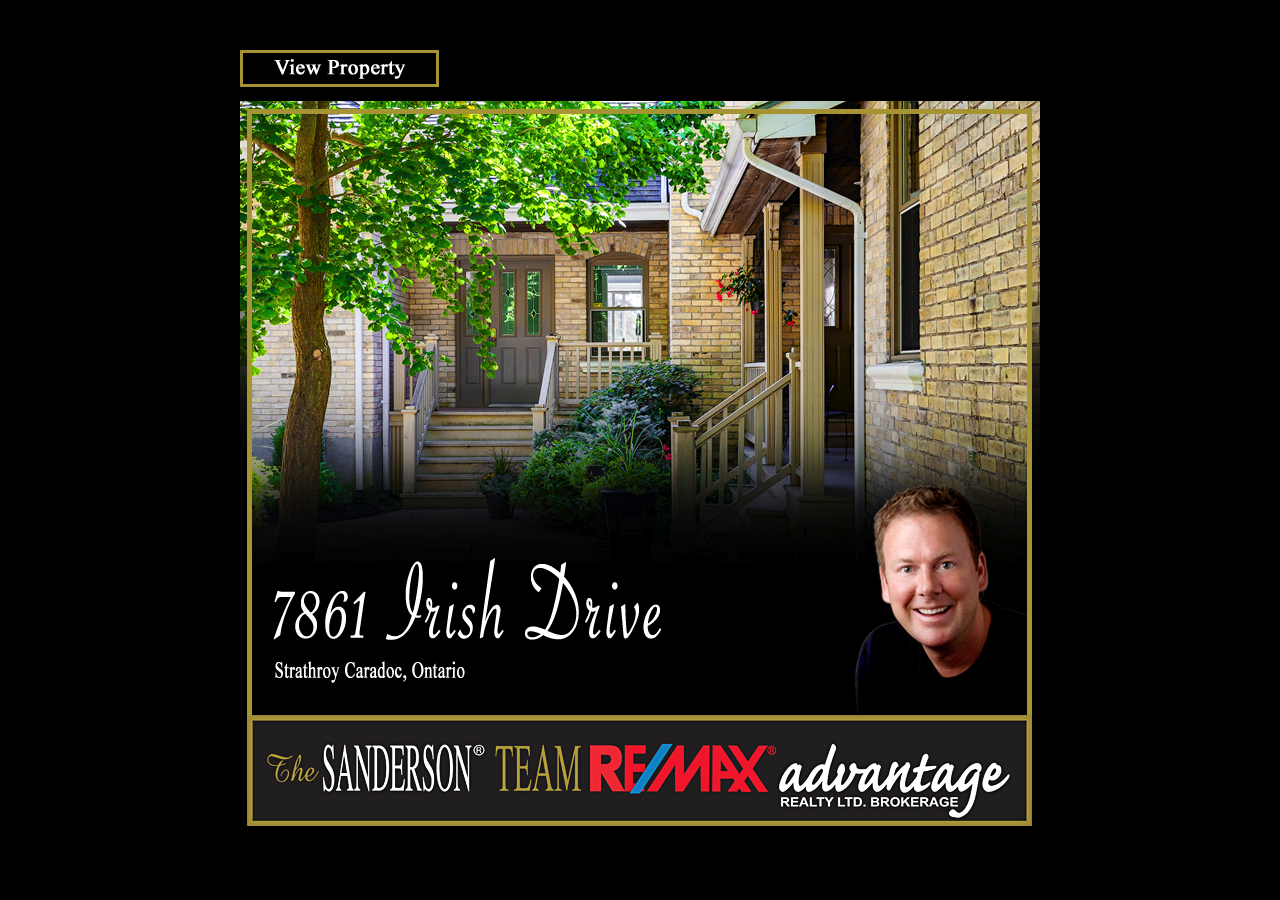
<file: index.html>
<?xml version="1.0" encoding="UTF-8"?><!DOCTYPE html PUBLIC "-//W3C//DTD XHTML 1.0 Transitional//EN" "http://www.w3.org/TR/xhtml1/DTD/xhtml1-transitional.dtd"><html xmlns="http://www.w3.org/1999/xhtml"><head><title></title><meta http-equiv="refresh" content="0;url= 7861_Irish_Drive_-_Home.html" /></head><body></body></html>
</file>
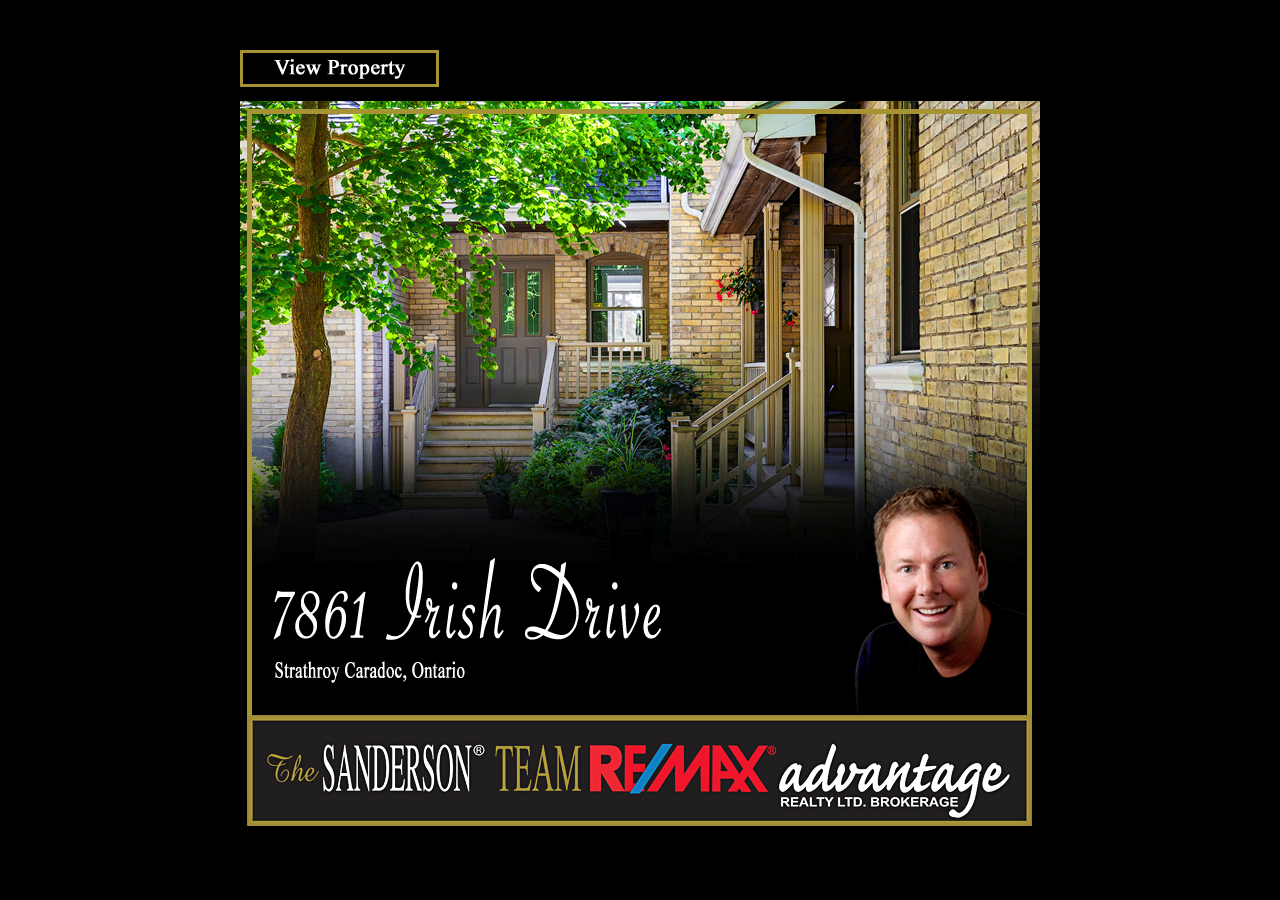
<file: 7861_Irish_Drive_-_Home.html>
<?xml version="1.0" encoding="UTF-8"?>
<!DOCTYPE html PUBLIC "-//W3C//DTD XHTML 1.0 Transitional//EN" "http://www.w3.org/TR/xhtml1/DTD/xhtml1-transitional.dtd">


<html xmlns="http://www.w3.org/1999/xhtml" xml:lang="en">
  <head><meta http-equiv="Content-Type" content="text/html; charset=UTF-8" />
    
    <meta name="Generator" content="iWeb 2.0" />
    <meta name="iWeb-Build" content="local-build-20161005" />
    <title>7861 Irish Drive - Home</title>
    <link rel="stylesheet" type="text/css" media="screen,print" href="7861_Irish_Drive_-_Home_files/7861_Irish_Drive_-_Home.css" />
    <!--[if IE]><link rel='stylesheet' type='text/css' media='screen,print' href='7861_Irish_Drive_-_Home_files/7861_Irish_Drive_-_HomeIE.css'/><![endif]-->
    <script type="text/javascript" src="Scripts/iWebSite.js"></script>
    <script type="text/javascript" src="7861_Irish_Drive_-_Home_files/7861_Irish_Drive_-_Home.js"></script>
  </head>
  <body style="background: #000000; margin: 0pt; " onload="onPageLoad();">
    <div style="text-align: center; ">
      <div style="margin-bottom: 50px; margin-left: auto; margin-right: auto; margin-top: 50px; overflow: hidden; position: relative; word-wrap: break-word;  background: #000000; text-align: left; width: 800px; " id="body_content">
        <div style="float: left; margin-left: 0px; position: relative; width: 700px; z-index: 0; " id="nav_layer">
          <div style="height: 0px; line-height: 0px; " class="bumper"> </div>
          <div style="clear: both; height: 0px; line-height: 0px; " class="spacer"> </div>
        </div>
        <div style="float: left; height: 0px; line-height: 0px; margin-left: 0px; position: relative; width: 800px; z-index: 10; " id="header_layer">
          <div style="height: 0px; line-height: 0px; " class="bumper"> </div>
        </div>
        <div style="margin-left: 0px; position: relative; width: 800px; z-index: 5; " id="body_layer">
          <div style="height: 0px; line-height: 0px; " class="bumper"> </div>
          <div style="height: 800px; width: 800px;  height: 800px; left: 0px; position: absolute; top: -15px; width: 800px; z-index: 1; " class="tinyText style_SkipStroke">
            <img src="7861_Irish_Drive_-_Home_files/webopener-leveled.png" alt="" style="border: none; height: 800px; width: 800px; " />
          </div>
          


          <div id="id1" style="height: 49px; left: 35px; position: absolute; top: 22px; width: 630px; z-index: 1; " class="style_SkipStroke_1">
            <div class="text-content graphic_shape_layout_style_default_External_630_49" style="padding: 0px; ">
              <div class="graphic_shape_layout_style_default"></div>
            </div>
          </div>
          


          <div class="tinyText" style="height: 36px; left: 1px; position: absolute; top: -1px; width: 196px; z-index: 1; ">
            <img usemap="#map1" id="shapeimage_1" src="7861_Irish_Drive_-_Home_files/shapeimage_1.png" style="border: none; height: 42px; left: -3px; position: absolute; top: -3px; width: 202px; z-index: 1; " alt="" title="" /><map name="map1" id="map1"><area href="7861_Irish_Drive_-_Web_Tour.html" title="7861_Irish_Drive_-_Web_Tour.html" alt="7861_Irish_Drive_-_Web_Tour.html" coords="3, 3, 199, 39" /></map>
          </div>
          


          <div class="tinyText" style="height: 100px; left: 13px; position: absolute; top: 670px; width: 772px; z-index: 1; ">
            <img usemap="#map2" id="shapeimage_2" src="7861_Irish_Drive_-_Home_files/shapeimage_2.png" style="border: none; height: 106px; left: -3px; position: absolute; top: -3px; width: 778px; z-index: 1; " alt="" title="" /><map name="map2" id="map2"><area href="mailto:rob@thesandersonteam.com?subject=Web%20Inquiry%20-%207861%20Irish%20Drive,%20Strathroy%20Caradoc%20ON" title="mailto:rob@thesandersonteam.com?subject=Web Inquiry - 7861 Irish Drive, Strathroy Caradoc ON" alt="mailto:rob@thesandersonteam.com?subject=Web%20Inquiry%20-%207861%20Irish%20Drive,%20Strathroy%20Caradoc%20ON" coords="3, 3, 775, 103" /></map>
          </div>
          <div style="height: 800px; line-height: 800px; " class="spacer"> </div>
        </div>
        <div style="height: 0px; line-height: 0px; margin-left: 0px; position: relative; width: 800px; z-index: 15; " id="footer_layer">
          <div style="height: 0px; line-height: 0px; " class="bumper"> </div>
        </div>
      </div>
    </div>
  </body>
</html>
</file>
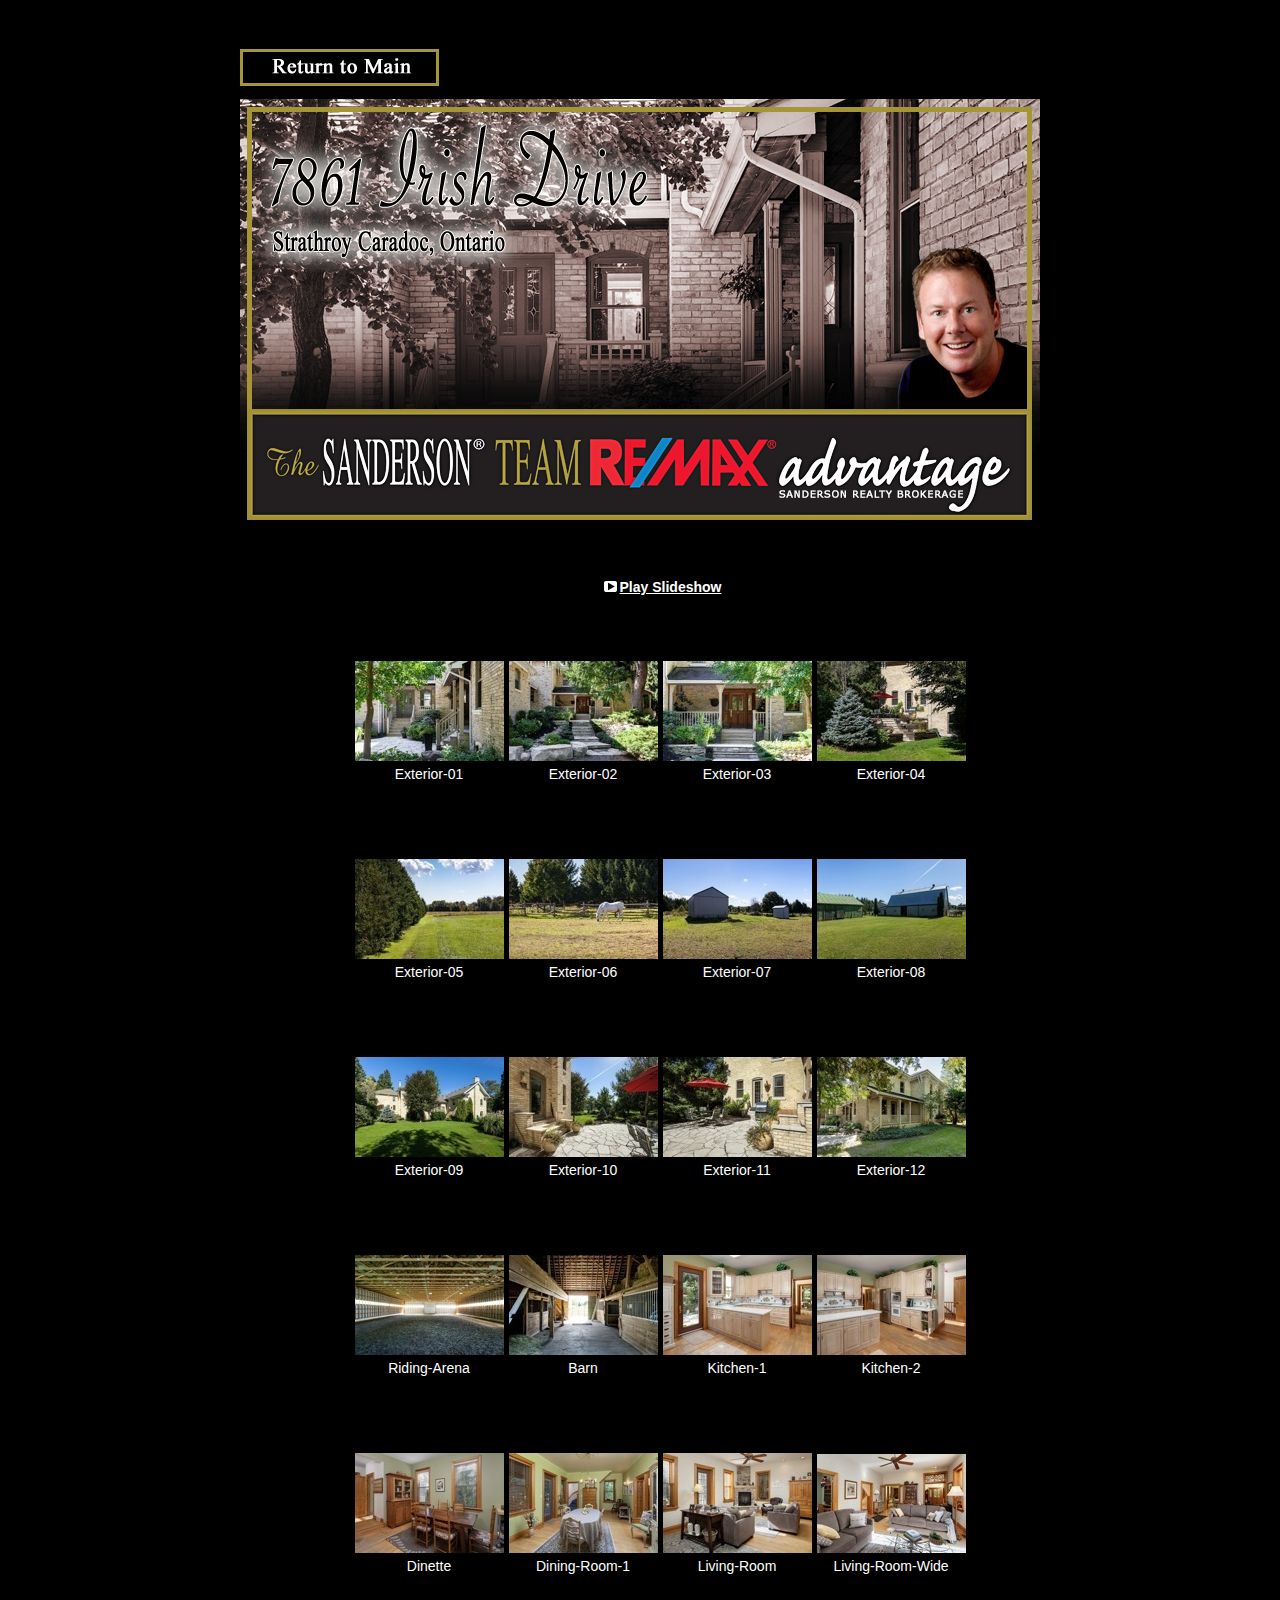
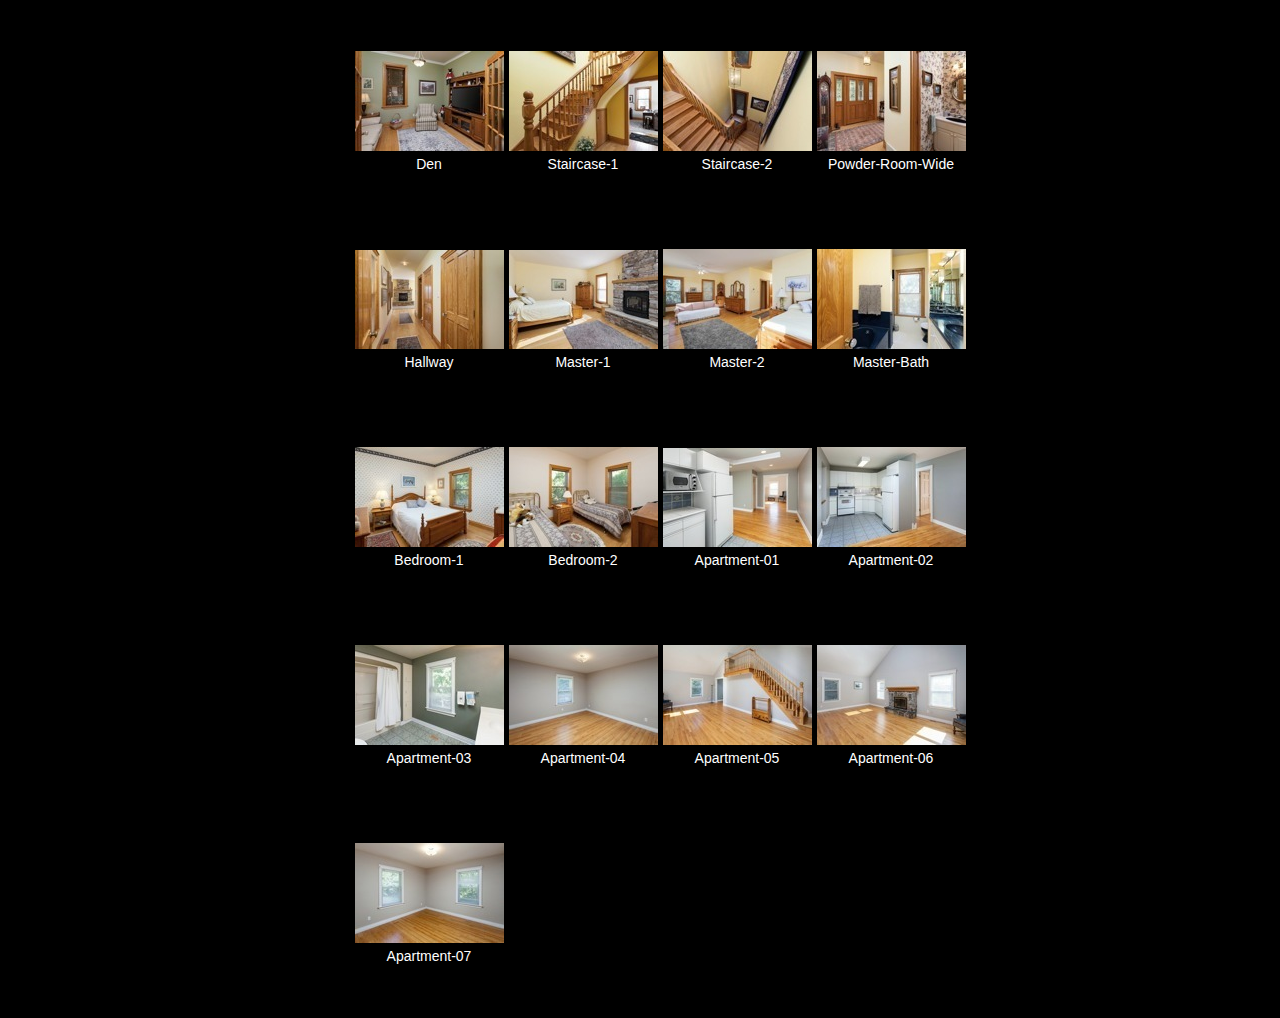
<file: 7861_Irish_Drive_-_Still_Photos.html>
<?xml version="1.0" encoding="UTF-8"?>
<!DOCTYPE html PUBLIC "-//W3C//DTD XHTML 1.0 Transitional//EN" "http://www.w3.org/TR/xhtml1/DTD/xhtml1-transitional.dtd">


<html xmlns="http://www.w3.org/1999/xhtml" xml:lang="en">
  <head><meta http-equiv="Content-Type" content="text/html; charset=UTF-8" />
    
    <meta name="Generator" content="iWeb 2.0" />
    <meta name="iWeb-Build" content="local-build-20161005" />
    <title>7861 Irish Drive - Still Photos</title>
    <link rel="stylesheet" type="text/css" media="screen,print" href="7861_Irish_Drive_-_Still_Photos_files/7861_Irish_Drive_-_Still_Photos.css" />
    <!--[if IE]><link rel='stylesheet' type='text/css' media='screen,print' href='7861_Irish_Drive_-_Still_Photos_files/7861_Irish_Drive_-_Still_PhotosIE.css'/><![endif]--><!-- No code to add to head -->
    <style type="text/css"><!--
    @import "Scripts/Widgets/HeaderControls/HeaderControls.css";
--></style>
    <!-- No code to add to head -->
    <style type="text/css"><!--
    @import "Scripts/Widgets/DetailView/DetailView.css";
--></style>
    <!-- No code to add to head -->
    <style type="text/css"><!--
    @import "Scripts/Widgets/FooterControls/FooterControls.css";
--></style>
    <link rel="alternate" type="application/rss+xml" title="RSS" href="file://localhost/Volumes/NO%20NAME/Irish%20Web%20Bit/Irish%20Web%20Final/7861_Irish_Drive/7861_Irish_Drive_-_Still_Photos_files/rss.xml" />
    <script type="text/javascript" src="Scripts/iWebSite.js"></script>
    <script type="text/javascript" src="Scripts/iWPopUpSlideshow.js"></script>
    <script type="text/javascript" src="Scripts/Widgets/SharedResources/WidgetCommon.js"></script>
    <script type="text/javascript" src="Scripts/Widgets/HeaderControls/localizedStrings.js"></script>
    <script type="text/javascript" src="Scripts/Widgets/HeaderControls/HeaderControls.js"></script>
    <script type="text/javascript" src="Scripts/iWebDebug.js"></script>
    <script type="text/javascript" src="Scripts/iWebImage.js"></script>
    <script type="text/javascript" src="Scripts/iWebMediaGrid.js"></script>
    <script type="text/javascript" src="Scripts/Widgets/DetailView/localizedStrings.js"></script>
    <script type="text/javascript" src="Scripts/Widgets/DetailView/DetailView.js"></script>
    <script type="text/javascript" src="Scripts/Widgets/FooterControls/FooterControls.js"></script>
    <script type="text/javascript" src="7861_Irish_Drive_-_Still_Photos_files/7861_Irish_Drive_-_Still_Photos.js"></script>
  </head>
  <body style="background: #000000; margin: 0pt; " onload="onPageLoad();" onunload="onPageUnload();">
    <div style="text-align: center; ">
      <div style="margin-bottom: 0px; margin-left: auto; margin-right: auto; margin-top: 0px; overflow: hidden; position: relative; word-wrap: break-word;  background: #000000; text-align: left; width: 800px; " id="body_content">
        <div style="float: left; margin-left: 0px; position: relative; width: 800px; z-index: 0; " id="nav_layer">
          <div style="height: 0px; line-height: 0px; " class="bumper"> </div>
          <div style="clear: both; height: 0px; line-height: 0px; " class="spacer"> </div>
        </div>
        <div style="float: left; height: 0px; line-height: 0px; margin-left: 0px; position: relative; width: 800px; z-index: 10; " id="header_layer">
          <div style="height: 0px; line-height: 0px; " class="bumper"> </div>
        </div>
        <div style="margin-left: 0px; position: relative; width: 800px; z-index: 5; " id="body_layer">
          <div style="height: 0px; line-height: 0px; " class="bumper"> </div>
          <div style="height: 500px; width: 800px;  height: 500px; left: 0px; position: absolute; top: 49px; width: 800px; z-index: 1; " class="tinyText style_SkipStroke">
            <img src="7861_Irish_Drive_-_Still_Photos_files/webstills-leveled.png" alt="" style="border: none; height: 500px; width: 800px; " />
          </div>
          


          <div style="height: 0px; left: 106px; position: absolute; top: 572px; width: 630px; z-index: 1; " id="id1"></div>
          <div class="com-apple-iweb-widget-headercontrols" id="widget0" style="height: 27px; left: 106px; position: absolute; top: 572px; width: 630px; z-index: 1; ">
            
            <div class="middle">

                <!-- Header Controls -->
                
              <div class="header_controls positioned">


                    
                <div class="Comment_Posted_Date" style="text-align: center;  background: transparent;">


                        <!-- media index controls -->
                        
                  <div id="widget0-media_index_only" style="display: none;">

                            
                    <div class="positioned">

                                
                      <div class="right">

                                    <span class="subscribe"><!--
                                        --><a href="javascript:(void)"><img class="canvas subscribe" alt="subscribe" src="" /></a><!--
                                        --><a href="javascript:(void)"><!--
                                            --><script type="text/javascript"><!--
                                                WriteLocalizedString('com-apple-iweb-widget-headercontrols', 'Subscribe');
                                            --></script><!--
                                        --></a><!--
                                    --></span>
                                
</div>
                      
                            
</div>
                    
                             
                        
</div>
                  

                        <!-- album controls -->
                        
                  <div id="widget0-album_only" style="display: none;">

                            
                    <div class="positioned">

                                
                      <div class="left">

                                    <span id="widget0-back_to_index"><!--
                                        --><a href="javascript:widget0.setPreferenceForKey(true, 'goToIndexPage')"><img class="canvas back" alt="back" src="" /></a><!--
                                        --><a href="javascript:widget0.setPreferenceForKey(true, 'goToIndexPage')"><!--
                                            --><script type="text/javascript"><!--
                                                WriteLocalizedString('com-apple-iweb-widget-headercontrols', 'Back to Index');
                                            --></script><!--
                                        --></a><!--
                                    --></span>
                                
</div>
                      
                            
</div>
                    
                            
                            
                    <div class="paginated_only right" id="widget0-pagination_controls">
                            </div>
                    

                            
                    <div class="non_paginated_only right">

                                <span class="subscribe"><!--
                                    --><a href="javascript:(void)"><img class="canvas subscribe" alt="subscribe" src="" /></a><!--
                                    --><a href="javascript:(void)"><!--
                                        --><script type="text/javascript"><!--
                                            WriteLocalizedString('com-apple-iweb-widget-headercontrols', 'Subscribe');
                                        --></script><!--
                                    --></a><!--
                                --></span>
                            
</div>
                    
        
                            
                    <div>

                                <span class="add_photo" id="widget0-add_photo"><!--
                                    --><a href="javascript:(void)"><img class="canvas add" alt="add photo" src="" /></a><!--
                                    --><a href="javascript:(void)"><!--
                                        --><script type="text/javascript"><!--
                                            WriteLocalizedString('com-apple-iweb-widget-headercontrols', 'Add Photo');
                                        --></script><!--
                                    --></a><!--
                                --></span>
                                <span class="subscribe"><!--
                                    --><a class="paginated_only" href="javascript:(void)"><img class="canvas subscribe" alt="subscribe" src="" /></a><!--
                                    --><a class="paginated_only" href="javascript:(void)"><!--
                                        --><script type="text/javascript"><!--
                                            WriteLocalizedString('com-apple-iweb-widget-headercontrols', 'Subscribe');
                                        --></script><!--
                                    --></a><!--
                                --></span>
                                <span class="play_slideshow"><!--
                                    --><a href="javascript:widget0.playSlideshow()"><img class="canvas play" alt="play" src="" /></a><!--
                                    --><a href="javascript:widget0.playSlideshow()"><!--
                                        --><script type="text/javascript"><!--
                                            WriteLocalizedString('com-apple-iweb-widget-headercontrols', 'Play Slideshow');
                                        --></script><!--
                                    --></a><!--
                                --></span>
                            
</div>
                    
                        
</div>
                  
                    
</div>
                
                
</div>
              
            
</div>
          </div>
          <script type="text/javascript"><!--//--><![CDATA[//><!--
new HeaderControls('widget0', 'Scripts/Widgets/HeaderControls', 'Scripts/Widgets/SharedResources', '.', {"feedURL": "javascript:IWPhotocastFromURL(\"file\", \"localhost\", \"\/Volumes\/NO NAME\/Irish Web Bit\/Irish Web Final\/7861_Irish_Drive\/7861_Irish_Drive_-_Still_Photos_files\/rss.xml\");", "showAddPhoto": false, "showSlideshow": true, "entriesPerPage": 108, "mediaIndex": false, "gridID": "id1", "canvas controls": {"canvas_download": "Media\/canvas_download_01.png", "canvas_transport-left-D": "Media\/canvas_transport-left-D_01.png", "canvas_thumbs_off-S": "Media\/canvas_thumbs_off-S_01.png", "canvas_transport-right-D": "Media\/canvas_transport-right-D_01.png", "canvas_play": "Media\/canvas_play_01.png", "canvas_transport-left-N": "Media\/canvas_transport-left-N_01.png", "canvas_thumbs_off-N": "Media\/canvas_thumbs_off-N_01.png", "canvas_back": "Media\/canvas_back_01.png", "canvas_subscribe": "Media\/canvas_subscribe_01.png", "canvas_thumbs_on-S": "Media\/canvas_thumbs_on-S_01.png", "canvas_add": "Media\/canvas_add_01.png", "canvas_arrow-right": "Media\/canvas_arrow-right_01.png", "canvas_arrow-left-D": "Media\/canvas_arrow-left-D_01.png", "canvas_arrow-left": "Media\/canvas_arrow-left_01.png", "canvas_transport-right-N": "Media\/canvas_transport-right-N_01.png", "canvas_arrow-right-D": "Media\/canvas_arrow-right-D_01.png", "canvas_thumbs_on-N": "Media\/canvas_thumbs_on-N_01.png"}, "entryCount": "0", "showBackToIndex": false, "showSubscribe": false});
//--><!]]></script>
          <div class="com-apple-iweb-widget-detailview" id="widget1" style="height: 2042px; left: 106px; position: absolute; top: 572px; width: 630px; z-index: 1; ">
            <div id="widget1-thumbnails_back" class="thumbnail_arrows thumbnails_back">

    <img class="canvas transport-left-D" alt="back" src="" />
    <img class="canvas transport-left-N" alt="back" style="display: none; " src="" />
            </div>
            <div id="widget1-thumbnails_forward" class="thumbnail_arrows thumbnails_forward">

    <img class="canvas transport-right-D" alt="forward" style="display: none; " src="" />
    <img class="canvas transport-right-N" alt="forward" src="" />
            </div>
            <div id="widget1-middle" class="middle" style="position: relative;">
              <!-- Header Controls -->
    
              <div class="header_controls positioned">

        
                <div class="Comment_Posted_Date positioned" style="text-align: center; margin: 0px;">

            
                  <div class="positioned">

                
                    <div class="left">

                    <a href="#grid" onclick="javascript:widget1.exitDetailView()"><!--
                        --><img class="canvas back" alt="back" src="" /><!--
                    --></a>
                    <a href="#grid" onclick="javascript:widget1.exitDetailView()"><!--
                        --><script type="text/javascript"><!--
              	            WriteLocalizedString('com-apple-iweb-widget-detailview', 'Back to Album');
                        --></script><!--
                    --></a>
                
</div>
                    
                
                    <div class="right">

                    <a href="javascript:widget1.downloadPhoto()"><!--
                        --><img class="canvas download" alt="download" src="" /><!--
                    --></a>
                    <a href="javascript:widget1.downloadPhoto()"><!--
                        --><script type="text/javascript"><!--
              	            WriteLocalizedString('com-apple-iweb-widget-detailview', 'Download');
                        --></script><!--
                    --></a>
                
</div>
                    
            
</div>
                  
            
                  <div>

                <span id="widget1-view" class="view">
                    <a href="javascript:widget1.toggleThumbnails()"><!--
                        --><img class="canvas thumbs_on-S thumbs_on_only" alt="thumbnails on" style="display: none; " src="" /><!--
                        --><img class="canvas thumbs_on-N thumbs_off_only" alt="thumbnails on" src="" /><!--
                    --></a>
                    <a href="javascript:widget1.toggleThumbnails()"><!--
                        --><img class="canvas thumbs_off-S thumbs_off_only" alt="thumbnails off" src="" /><!--
                        --><img class="canvas thumbs_off-N thumbs_on_only" alt="thumbnails off" style="display: none; " src="" /><!--
                    --></a>
                </span>
                <span class="play_slideshow">
                    <a href="javascript:widget1.playSlideshow()"><!--
                        --><img class="canvas play" alt="play" src="" /><!--
                    --></a>
                    <a href="javascript:widget1.playSlideshow()"><!--
                        --><script type="text/javascript"><!--
                            WriteLocalizedString('com-apple-iweb-widget-detailview', 'Play Slideshow');
                        --></script><!--
                    --></a>
                </span>
            
</div>
                  
        
</div>
                
    
</div>
              <!-- Thumbnails -->
    
              <div id="widget1-thumbnail_view" class="thumbnail_view">

        
                <div class="thumbnails_wrapper">

            
                  <div id="widget1-thumbnails" class="thumbnails">
            </div>
                  
        
</div>
                
    
</div>
              <!-- Main Slideshow -->
    
              <div style="width: 100%; position: relative; height: 440px; ">

        
                <div id="widget1-slideshow_placeholder" class="slideshow_placeholder" style="position: absolute; width: 100%; overflow: hidden; ">
        </div>
                
        <a id="widget1-slideshow_anchor" class="slideshow_anchor" href="javascript:void(0)"></a>
    
</div>
              <!-- Footer Controls -->
    
              <div id="widget1-footer_controls" class="footer_controls">

        
                <div class="Comment_Posted_Date" style="position: relative;">

            
                  <div id="widget1-previous" style="float: left; ">

                <span style="display: none; " class="noselect"><!--
                    --><img class="canvas arrow-left-D" alt="previous" src="" /><!--
                    --><script type="text/javascript"><!--
                        WriteLocalizedString('com-apple-iweb-widget-detailview', 'Previous');
                    --></script><!--
                --></span>
                <span><!--
                    --><a href="javascript:void(0)"><img class="canvas arrow-left" alt="previous" src="" /></a><!--
                    --><a href="javascript:void(0)"><!--
                        --><script type="text/javascript"><!--
                            WriteLocalizedString('com-apple-iweb-widget-detailview', 'Previous');
                        --></script><!--
                    --></a><!--
                --></span>
            
</div>
                  
            
                  <div id="widget1-next" style="float: right; ">

                <span style="display: none; " class="noselect"><!--
                    --><script type="text/javascript"><!--
                        WriteLocalizedString('com-apple-iweb-widget-detailview', 'Next');
                    --></script><!--
                    --><img class="canvas arrow-right-D" alt="next" src="" /><!--
                --></span>
                <span><!--
                    --><a href="javascript:void(0)"><!--
                        --><script type="text/javascript"><!--
                            WriteLocalizedString('com-apple-iweb-widget-detailview', 'Next');
                        --></script><!--
                    --></a><!--
                    --><a href="javascript:void(0)"><img class="canvas arrow-right" alt="next" src="" /></a><!--
                --></span>
            
</div>
                  
        
</div>
                
        
                <p class="Caption" style="text-align: center; position: relative; margin-left: 100px; margin-right: 100px; ">
        </p>
                
    
</div>
            </div>
          </div>
          <script type="text/javascript"><!--//--><![CDATA[//><!--
new DetailView('widget1', 'Scripts/Widgets/DetailView', 'Scripts/Widgets/SharedResources', '.', {"canvas controls": {"canvas_download": "Media\/canvas_download_01.png", "canvas_transport-left-D": "Media\/canvas_transport-left-D_01.png", "canvas_thumbs_off-S": "Media\/canvas_thumbs_off-S_01.png", "canvas_transport-right-D": "Media\/canvas_transport-right-D_01.png", "canvas_play": "Media\/canvas_play_01.png", "canvas_transport-left-N": "Media\/canvas_transport-left-N_01.png", "canvas_thumbs_off-N": "Media\/canvas_thumbs_off-N_01.png", "canvas_back": "Media\/canvas_back_01.png", "canvas_subscribe": "Media\/canvas_subscribe_01.png", "canvas_thumbs_on-S": "Media\/canvas_thumbs_on-S_01.png", "canvas_add": "Media\/canvas_add_01.png", "canvas_arrow-right": "Media\/canvas_arrow-right_01.png", "canvas_arrow-left-D": "Media\/canvas_arrow-left-D_01.png", "canvas_arrow-left": "Media\/canvas_arrow-left_01.png", "canvas_transport-right-N": "Media\/canvas_transport-right-N_01.png", "canvas_arrow-right-D": "Media\/canvas_arrow-right-D_01.png", "canvas_thumbs_on-N": "Media\/canvas_thumbs_on-N_01.png"}, "showSlideshow": true, "showThumbnails": true, "gridID": "id1", "color": "transparent"});
//--><!]]></script>
          <div class="com-apple-iweb-widget-footercontrols" id="widget2" style="height: 27px; left: 106px; position: absolute; top: 572px; width: 630px; z-index: 1; ">
            <!-- Footer Controls -->
            <div class="footer_middle">

    
              <div class="positioned">

        
                <div class="Comment_Posted_Date paginated_only right" id="widget2-pagination_controls">
        </div>
                
    
</div>
              
     

</div>
          </div>
          <script type="text/javascript"><!--//--><![CDATA[//><!--
new FooterControls('widget2', 'Scripts/Widgets/FooterControls', 'Scripts/Widgets/SharedResources', '.', {"gridID": "id1"});
//--><!]]></script>
          <div class="tinyText" style="height: 35px; left: 1px; position: absolute; top: 51px; width: 196px; z-index: 1; ">
            <img usemap="#map1" id="shapeimage_1" src="7861_Irish_Drive_-_Still_Photos_files/shapeimage_1.png" style="border: none; height: 41px; left: -3px; position: absolute; top: -3px; width: 202px; z-index: 1; " alt="" title="" /><map name="map1" id="map1"><area href="7861_Irish_Drive_-_Home.html" title="7861_Irish_Drive_-_Home.html" alt="7861_Irish_Drive_-_Home.html" coords="3, 3, 199, 38" /></map>
          </div>
          


          <div class="tinyText" style="height: 100px; left: 10px; position: absolute; top: 415px; width: 774px; z-index: 1; ">
            <img usemap="#map2" id="shapeimage_2" src="7861_Irish_Drive_-_Still_Photos_files/shapeimage_2.png" style="border: none; height: 106px; left: -3px; position: absolute; top: -3px; width: 780px; z-index: 1; " alt="" title="" /><map name="map2" id="map2"><area href="mailto:rob@thesandersonteam.com?subject=Web%20Inquiry%20-%207861%20Irish%20Drive,%20Strathroy%20Caradoc%20ON" title="mailto:rob@thesandersonteam.com?subject=Web Inquiry - 7861 Irish Drive, Strathroy Caradoc ON" alt="mailto:rob@thesandersonteam.com?subject=Web%20Inquiry%20-%207861%20Irish%20Drive,%20Strathroy%20Caradoc%20ON" coords="3, 3, 777, 103" /></map>
          </div>
          


          <div style="height: 200px; width: 300px;  height: 200px; left: -345px; position: absolute; top: 1685px; width: 300px; z-index: 1; " class="tinyText style_SkipStroke">
            <img src="7861_Irish_Drive_-_Still_Photos_files/Flat-2.jpg" alt="" style="border: none; height: 201px; width: 300px; " />
          </div>
          <div style="height: 800px; line-height: 800px; " class="spacer"> </div>
        </div>
        <div style="height: 0px; line-height: 0px; margin-left: 0px; position: relative; width: 800px; z-index: 15; " id="footer_layer">
          <div style="height: 0px; line-height: 0px; " class="bumper"> </div>
          <a href="http://www.mac.com" title="http://www.mac.com"><img src="7861_Irish_Drive_-_Still_Photos_files/mwmac_white.png" alt="Made on a Mac" style="border: none; height: 50px; left: 280px; opacity: 0.59; position: absolute; top: 87px; width: 139px; z-index: 1; " id="id2" />

</a>
        </div>
      </div>
    </div>
  </body>
</html>
</file>
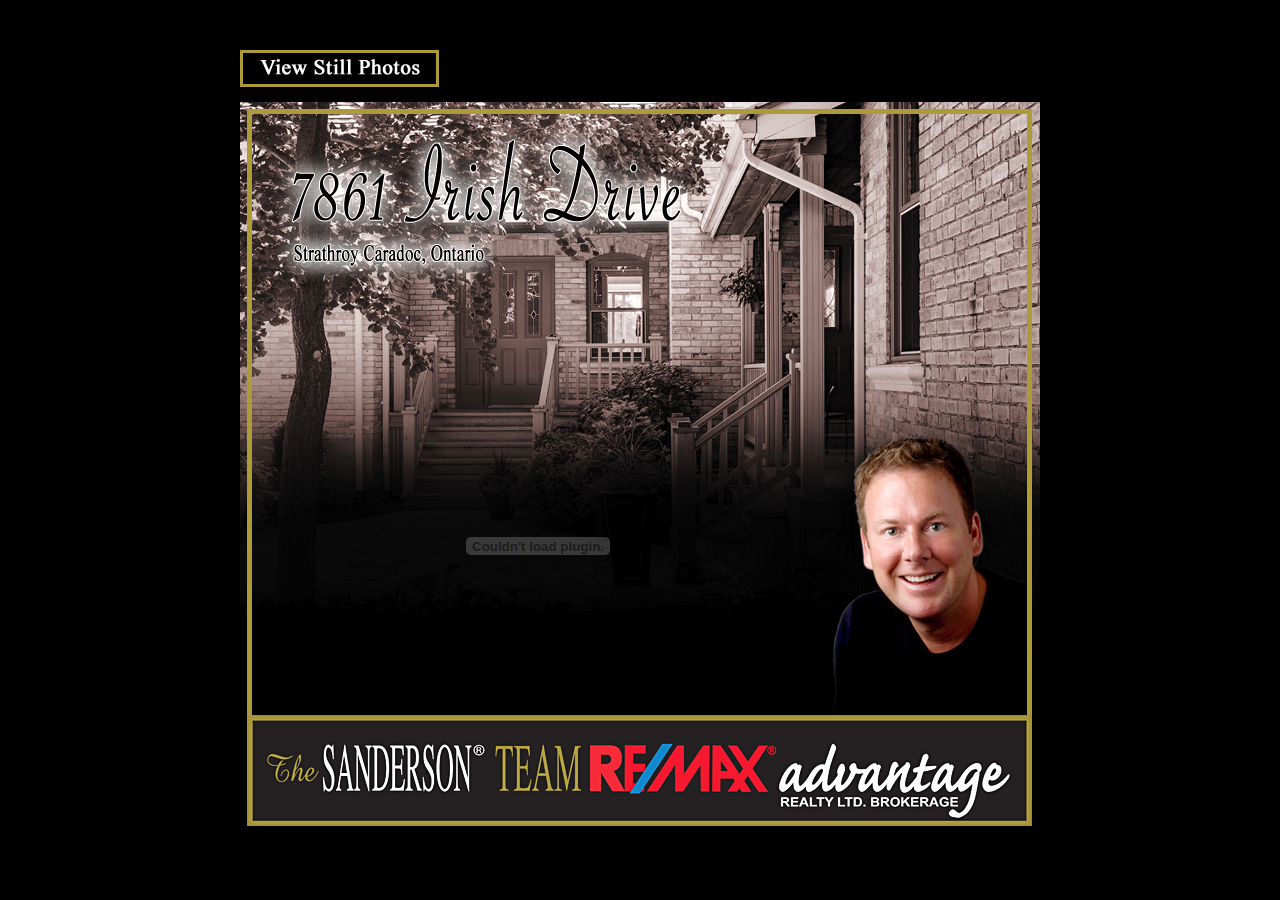
<file: 7861_Irish_Drive_-_Web_Tour.html>
<?xml version="1.0" encoding="UTF-8"?>
<!DOCTYPE html PUBLIC "-//W3C//DTD XHTML 1.0 Transitional//EN" "http://www.w3.org/TR/xhtml1/DTD/xhtml1-transitional.dtd">


<html xmlns="http://www.w3.org/1999/xhtml" xml:lang="en">
  <head><meta http-equiv="Content-Type" content="text/html; charset=UTF-8" />
    
    <meta name="Generator" content="iWeb 2.0" />
    <meta name="iWeb-Build" content="local-build-20161005" />
    <title>7861 Irish Drive - Web Tour</title>
    <link rel="stylesheet" type="text/css" media="screen,print" href="7861_Irish_Drive_-_Web_Tour_files/7861_Irish_Drive_-_Web_Tour.css" />
    <!--[if IE]><link rel='stylesheet' type='text/css' media='screen,print' href='7861_Irish_Drive_-_Web_Tour_files/7861_Irish_Drive_-_Web_TourIE.css'/><![endif]-->
    <script type="text/javascript" src="Scripts/iWebSite.js"></script>
    <script type="text/javascript" src="7861_Irish_Drive_-_Web_Tour_files/7861_Irish_Drive_-_Web_Tour.js"></script>
  </head>
  <body style="background: #000000; margin: 0pt; " onload="onPageLoad();">
    <div style="text-align: center; ">
      <div style="margin-bottom: 50px; margin-left: auto; margin-right: auto; margin-top: 50px; overflow: hidden; position: relative; word-wrap: break-word;  background: #000000; text-align: left; width: 800px; " id="body_content">
        <div style="float: left; margin-left: 0px; position: relative; width: 700px; z-index: 0; " id="nav_layer">
          <div style="height: 0px; line-height: 0px; " class="bumper"> </div>
          <div style="clear: both; height: 0px; line-height: 0px; " class="spacer"> </div>
        </div>
        <div style="float: left; height: 0px; line-height: 0px; margin-left: 0px; position: relative; width: 800px; z-index: 10; " id="header_layer">
          <div style="height: 0px; line-height: 0px; " class="bumper"> </div>
        </div>
        <div style="margin-left: 0px; position: relative; width: 800px; z-index: 5; " id="body_layer">
          <div style="height: 0px; line-height: 0px; " class="bumper"> </div>
          <div style="height: 800px; width: 800px;  height: 800px; left: 0px; position: absolute; top: -15px; width: 800px; z-index: 1; " class="tinyText style_SkipStroke">
            <img src="7861_Irish_Drive_-_Web_Tour_files/webtour-leveled.png" alt="" style="border: none; height: 800px; width: 800px; " />
          </div>
          


          <div class="tinyText" style="height: 36px; left: 1px; position: absolute; top: 0px; width: 197px; z-index: 1; ">
            <img usemap="#map1" id="shapeimage_1" src="7861_Irish_Drive_-_Web_Tour_files/shapeimage_1.png" style="border: none; height: 42px; left: -3px; position: absolute; top: -3px; width: 203px; z-index: 1; " alt="" title="" /><map name="map1" id="map1"><area href="7861_Irish_Drive_-_Still_Photos.html" title="7861_Irish_Drive_-_Still_Photos.html" alt="7861_Irish_Drive_-_Still_Photos.html" coords="3, 3, 200, 39" /></map>
          </div>
          


          <div class="tinyText" style="height: 100px; left: 13px; position: absolute; top: 671px; width: 772px; z-index: 1; ">
            <img usemap="#map2" id="shapeimage_2" src="7861_Irish_Drive_-_Web_Tour_files/shapeimage_2.png" style="border: none; height: 106px; left: -3px; position: absolute; top: -3px; width: 778px; z-index: 1; " alt="" title="" /><map name="map2" id="map2"><area href="mailto:rob@thesandersonteam.com?subject=Web%20Inquiry%20-%207861%20Irish%20Drive,%20Strathroy%20Caradoc%20ON" title="mailto:rob@thesandersonteam.com?subject=Web Inquiry - 7861 Irish Drive, Strathroy Caradoc ON" alt="mailto:rob@thesandersonteam.com?subject=Web%20Inquiry%20-%207861%20Irish%20Drive,%20Strathroy%20Caradoc%20ON" coords="3, 3, 775, 103" /></map>
          </div>
          <script type="text/javascript"><!--
writeMovie1();
--></script>
          


          <div style="height: 800px; line-height: 800px; " class="spacer"> </div>
        </div>
        <div style="height: 0px; line-height: 0px; margin-left: 0px; position: relative; width: 800px; z-index: 15; " id="footer_layer">
          <div style="height: 0px; line-height: 0px; " class="bumper"> </div>
        </div>
      </div>
    </div>
  </body>
</html>
</file>
<file: 7861_Irish_Drive_-_Home_files/7861_Irish_Drive_-_Home.css>
.style_SkipStroke {
    background: transparent;
    opacity: 1.00;
}
.style_SkipStroke_1 {
    background: transparent;
    opacity: 1.00;
}
.graphic_generic_title_textbox_style_default_SkipStroke {
    background: transparent;
    opacity: 1.00;
}
.graphic_image_style_default_SkipStroke {
    background: transparent;
    opacity: 1.00;
}
.graphic_shape_layout_style_default {
    padding: 4px;
}
.graphic_shape_layout_style_default_External_630_49 {
    position: relative;
}
.bumper {
    font-size: 1px;
    line-height: 1px;
}
.spacer {
    font-size: 1px;
    line-height: 1px;
}
div { 
    overflow: visible; 
}
img { 
    border: none; 
}
.InlineBlock { 
    display: inline; 
}
.InlineBlock { 
    display: inline-block; 
}
.inline-block {
    display: inline-block;
    vertical-align: baseline;
    margin-bottom:0.3em;
}
.vertical-align-middle-middlebox {
    display: table;
}
.vertical-align-middle-innerbox {
    display: table-cell;
    vertical-align: middle;
}
div.paragraph {
    position: relative;
}
li.full-width {
    width: 100;
}
</file>
<file: 7861_Irish_Drive_-_Home_files/7861_Irish_Drive_-_HomeIE.css>
.inline-block {
    display: inline;
    vertical-align: baseline;
    margin-bottom:-2em;
    margin-top:2em;
    position:relative;
    top:-2em;
}
.vertical-align-middle-middlebox {
    display: block;
    height: auto;
    position: absolute;
    top: 50%;
}
.vertical-align-middle-innerbox {
    display: block;
    position: relative;
    top: -50%;
}
li.full-width {
    width: auto;
}
li div div.inline-block a img {
    text-indent: 0;
}
img {
    -ms-interpolation-mode: bicubic;
}
</file>
<file: 7861_Irish_Drive_-_Still_Photos_files/7861_Irish_Drive_-_Still_Photos.css>
.style_SkipStroke {
    background: transparent;
    opacity: 1.00;
}
.Caption {
    color: #ffffff;
    font-family: 'ArialMT', 'Arial', sans-serif;
    font-size: 14px;
    font-style: normal;
    font-variant: normal;
    font-weight: normal;
    letter-spacing: 0;
    line-height: 16px;
    margin-bottom: 0px;
    margin-left: 0px;
    margin-right: 0px;
    margin-top: 0px;
    opacity: 1.00;
    padding-bottom: 0px;
    padding-top: 0px;
    text-align: center;
    text-decoration: none;
    text-indent: 0px;
    text-transform: none;
}
.graphic_image_style_default_SkipStroke {
    background: transparent;
    opacity: 1.00;
}
.image_cluster_layout_style_default {
    padding: 0px;
}
.image_cluster_layout_style_default_External_151_32 {
    position: relative;
}
a {
    color: #ffffff;
    text-decoration: underline;
}
a:visited {
    color: #969696;
    text-decoration: underline;
}
a:hover {
    color: #b0b0b0;
    text-decoration: underline;
}
#widget1 a:visited {
    color: #969696;
    text-decoration: underline;
}
#widget0 .Comment_Posted_Date {
    color: #ffffff;
    font-family: 'Arial-BoldMT', 'Arial', sans-serif;
    font-size: 14px;
    font-style: normal;
    font-variant: normal;
    font-weight: bold;
    letter-spacing: 0;
    line-height: 16px;
    margin-bottom: 0px;
    margin-top: 0px;
    opacity: 1.00;
    text-align: left;
    text-decoration: none;
    text-transform: none;
}
#widget0 a:visited {
    color: #969696;
    text-decoration: underline;
}
.bumper {
    font-size: 1px;
    line-height: 1px;
}
#widget2 .Comment_Posted_Date {
    color: #ffffff;
    font-family: 'Arial-BoldMT', 'Arial', sans-serif;
    font-size: 14px;
    font-style: normal;
    font-variant: normal;
    font-weight: bold;
    letter-spacing: 0;
    line-height: 16px;
    margin-bottom: 0px;
    margin-top: 0px;
    opacity: 1.00;
    text-align: left;
    text-decoration: none;
    text-transform: none;
}
#widget0 a:hover {
    color: #b0b0b0;
    text-decoration: underline;
}
#widget1 .Caption {
    color: #ffffff;
    font-family: 'ArialMT', 'Arial', sans-serif;
    font-size: 14px;
    font-style: normal;
    font-variant: normal;
    font-weight: normal;
    letter-spacing: 0;
    line-height: 16px;
    margin-bottom: 0px;
    margin-top: 0px;
    opacity: 1.00;
    text-align: center;
    text-decoration: none;
    text-transform: none;
}
#widget1 .Comment_Posted_Date {
    color: #ffffff;
    font-family: 'Arial-BoldMT', 'Arial', sans-serif;
    font-size: 14px;
    font-style: normal;
    font-variant: normal;
    font-weight: bold;
    letter-spacing: 0;
    line-height: 16px;
    margin-bottom: 0px;
    margin-top: 0px;
    opacity: 1.00;
    text-align: left;
    text-decoration: none;
    text-transform: none;
}
#id1 div.caption span.title {
    color: #ffffff;
    font-family: 'ArialMT', 'Arial', sans-serif;
    font-size: 14px;
    font-style: normal;
    font-variant: normal;
    font-weight: normal;
    letter-spacing: 0;
    line-height: 16px;
    opacity: 1.00;
    text-decoration: none;
    text-transform: none;
}
#widget2 a {
    color: #ffffff;
    text-decoration: underline;
}
#widget0 a {
    color: #ffffff;
    text-decoration: underline;
}
#widget2 a:visited {
    color: #969696;
    text-decoration: underline;
}
#widget1 a:hover {
    color: #b0b0b0;
    text-decoration: underline;
}
#widget2 a:hover {
    color: #b0b0b0;
    text-decoration: underline;
}
#id1 div.caption {
    line-height: 16px;
    margin-bottom: 0px;
    margin-left: 0px;
    margin-right: 0px;
    margin-top: 0px;
    padding: 0px;
    padding-bottom: 0px;
    padding-top: 0px;
    text-align: center;
    text-indent: 0px;
}
#widget1 {
    display: none;
}
.spacer {
    font-size: 1px;
    line-height: 1px;
}
#widget1 a {
    color: #ffffff;
    text-decoration: underline;
}
#id1 canvas {
    z-index: -1;
}
div { 
    overflow: visible; 
}
img { 
    border: none; 
}
.InlineBlock { 
    display: inline; 
}
.InlineBlock { 
    display: inline-block; 
}
.inline-block {
    display: inline-block;
    vertical-align: baseline;
    margin-bottom:0.3em;
}
.vertical-align-middle-middlebox {
    display: table;
}
.vertical-align-middle-innerbox {
    display: table-cell;
    vertical-align: middle;
}
div.paragraph {
    position: relative;
}
li.full-width {
    width: 100;
}
</file>
<file: 7861_Irish_Drive_-_Still_Photos_files/7861_Irish_Drive_-_Still_PhotosIE.css>
.inline-block {
    display: inline;
    vertical-align: baseline;
    margin-bottom:-2em;
    margin-top:2em;
    position:relative;
    top:-2em;
}
.vertical-align-middle-middlebox {
    display: block;
    height: auto;
    position: absolute;
    top: 50%;
}
.vertical-align-middle-innerbox {
    display: block;
    position: relative;
    top: -50%;
}
li.full-width {
    width: auto;
}
li div div.inline-block a img {
    text-indent: 0;
}
img {
    -ms-interpolation-mode: bicubic;
}
</file>
<file: 7861_Irish_Drive_-_Web_Tour_files/7861_Irish_Drive_-_Web_Tour.css>
.style_SkipStroke {
    background: transparent;
    opacity: 1.00;
}
.graphic_image_style_default_SkipStroke {
    background: transparent;
    opacity: 1.00;
}
.bumper {
    font-size: 1px;
    line-height: 1px;
}
.spacer {
    font-size: 1px;
    line-height: 1px;
}
div { 
    overflow: visible; 
}
img { 
    border: none; 
}
.InlineBlock { 
    display: inline; 
}
.InlineBlock { 
    display: inline-block; 
}
.inline-block {
    display: inline-block;
    vertical-align: baseline;
    margin-bottom:0.3em;
}
.vertical-align-middle-middlebox {
    display: table;
}
.vertical-align-middle-innerbox {
    display: table-cell;
    vertical-align: middle;
}
div.paragraph {
    position: relative;
}
li.full-width {
    width: 100;
}
</file>
<file: 7861_Irish_Drive_-_Web_Tour_files/7861_Irish_Drive_-_Web_TourIE.css>
.inline-block {
    display: inline;
    vertical-align: baseline;
    margin-bottom:-2em;
    margin-top:2em;
    position:relative;
    top:-2em;
}
.vertical-align-middle-middlebox {
    display: block;
    height: auto;
    position: absolute;
    top: 50%;
}
.vertical-align-middle-innerbox {
    display: block;
    position: relative;
    top: -50%;
}
li.full-width {
    width: auto;
}
li div div.inline-block a img {
    text-indent: 0;
}
img {
    -ms-interpolation-mode: bicubic;
}
</file>
